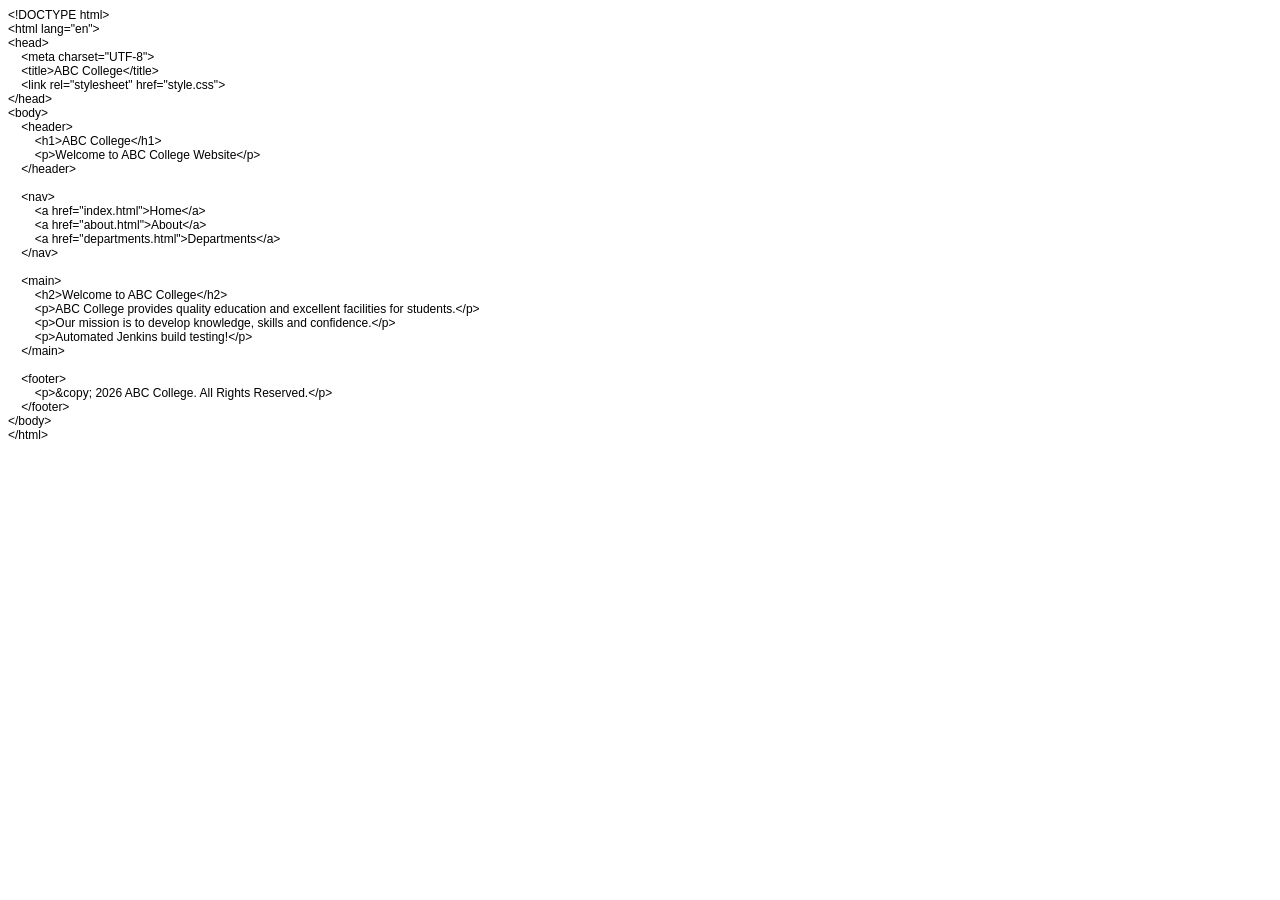
<file: index.html>
<!DOCTYPE html PUBLIC "-//W3C//DTD HTML 4.01//EN" "http://www.w3.org/TR/html4/strict.dtd">
<html>
<head>
  <meta http-equiv="Content-Type" content="text/html; charset=utf-8">
  <meta http-equiv="Content-Style-Type" content="text/css">
  <title></title>
  <meta name="Generator" content="Cocoa HTML Writer">
  <meta name="CocoaVersion" content="2685.7">
  <style type="text/css">
    p.p1 {margin: 0.0px 0.0px 0.0px 0.0px; font: 12.0px Helvetica}
    p.p2 {margin: 0.0px 0.0px 0.0px 0.0px; font: 12.0px Helvetica; min-height: 14.0px}
  </style>
</head>
<body>
<p class="p1">&lt;!DOCTYPE html&gt;</p>
<p class="p1">&lt;html lang="en"&gt;</p>
<p class="p1">&lt;head&gt;</p>
<p class="p1"><span class="Apple-converted-space">    </span>&lt;meta charset="UTF-8"&gt;</p>
<p class="p1"><span class="Apple-converted-space">    </span>&lt;title&gt;ABC College&lt;/title&gt;</p>
<p class="p1"><span class="Apple-converted-space">    </span>&lt;link rel="stylesheet" href="style.css"&gt;</p>
<p class="p1">&lt;/head&gt;</p>
<p class="p1">&lt;body&gt;</p>
<p class="p1"><span class="Apple-converted-space">    </span>&lt;header&gt;</p>
<p class="p1"><span class="Apple-converted-space">        </span>&lt;h1&gt;ABC College&lt;/h1&gt;</p>
<p class="p1"><span class="Apple-converted-space">        </span>&lt;p&gt;Welcome to ABC College Website&lt;/p&gt;</p>
<p class="p1"><span class="Apple-converted-space">    </span>&lt;/header&gt;</p>
<p class="p2"><br></p>
<p class="p1"><span class="Apple-converted-space">    </span>&lt;nav&gt;</p>
<p class="p1"><span class="Apple-converted-space">        </span>&lt;a href="index.html"&gt;Home&lt;/a&gt;</p>
<p class="p1"><span class="Apple-converted-space">        </span>&lt;a href="about.html"&gt;About&lt;/a&gt;</p>
<p class="p1"><span class="Apple-converted-space">        </span>&lt;a href="departments.html"&gt;Departments&lt;/a&gt;</p>
<p class="p1"><span class="Apple-converted-space">    </span>&lt;/nav&gt;</p>
<p class="p2"><br></p>
<p class="p1"><span class="Apple-converted-space">    </span>&lt;main&gt;</p>
<p class="p1"><span class="Apple-converted-space">        </span>&lt;h2&gt;Welcome to ABC College&lt;/h2&gt;</p>
<p class="p1"><span class="Apple-converted-space">        </span>&lt;p&gt;ABC College provides quality education and excellent facilities for students.&lt;/p&gt;</p>
<p class="p1"><span class="Apple-converted-space">        </span>&lt;p&gt;Our mission is to develop knowledge, skills and confidence.&lt;/p&gt;</p>
<p class="p1"><span class="Apple-converted-space">        </span>&lt;p&gt;Automated Jenkins build testing!&lt;/p&gt;</p>
<p class="p1"><span class="Apple-converted-space">    </span>&lt;/main&gt;</p>
<p class="p2"><br></p>
<p class="p1"><span class="Apple-converted-space">    </span>&lt;footer&gt;</p>
<p class="p1"><span class="Apple-converted-space">        </span>&lt;p&gt;&amp;copy; 2026 ABC College. All Rights Reserved.&lt;/p&gt;</p>
<p class="p1"><span class="Apple-converted-space">    </span>&lt;/footer&gt;</p>
<p class="p1">&lt;/body&gt;</p>
<p class="p1">&lt;/html&gt;</p>
</body>
</html>
</file>
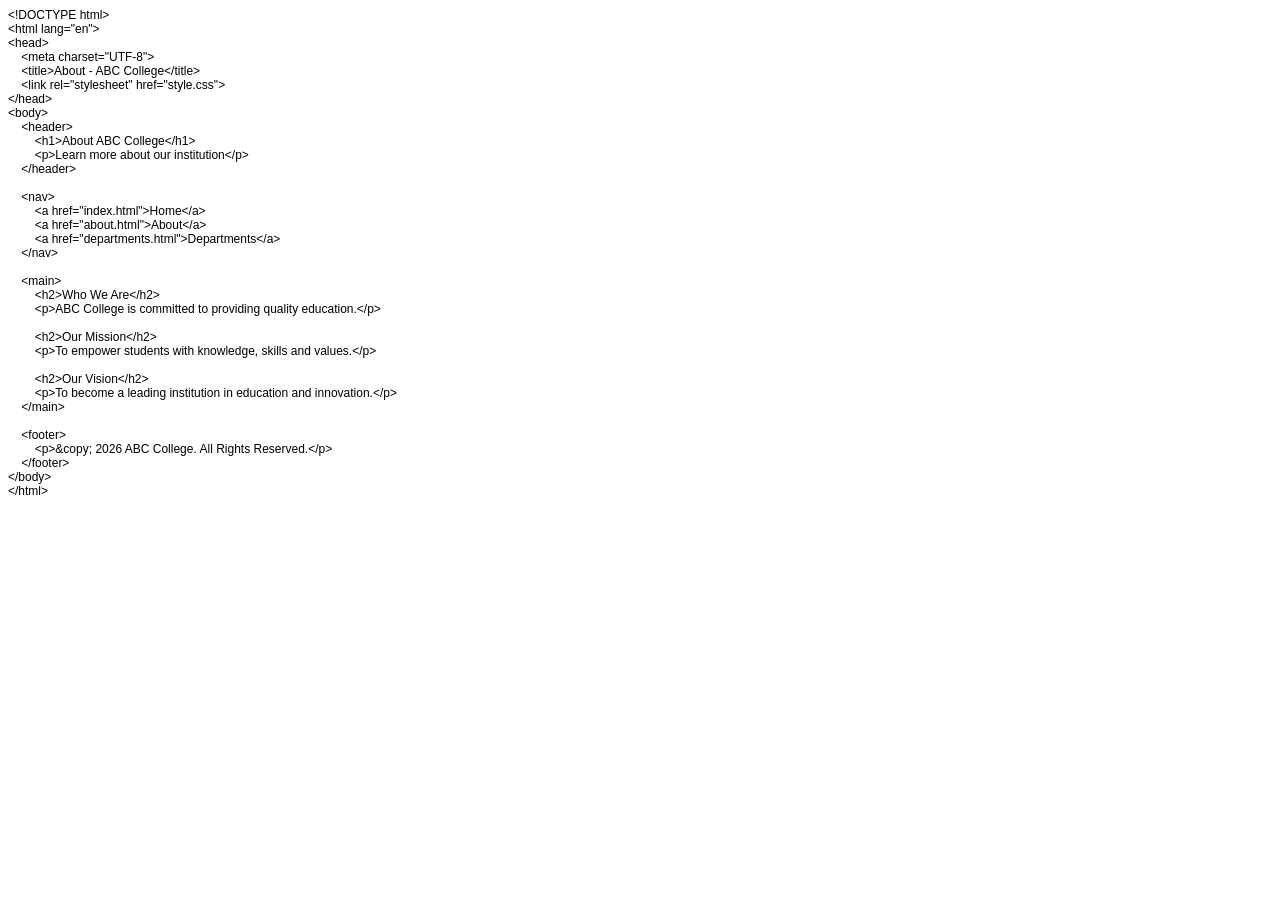
<file: about.html>
<!DOCTYPE html PUBLIC "-//W3C//DTD HTML 4.01//EN" "http://www.w3.org/TR/html4/strict.dtd">
<html>
<head>
  <meta http-equiv="Content-Type" content="text/html; charset=utf-8">
  <meta http-equiv="Content-Style-Type" content="text/css">
  <title></title>
  <meta name="Generator" content="Cocoa HTML Writer">
  <meta name="CocoaVersion" content="2685.7">
  <style type="text/css">
    p.p1 {margin: 0.0px 0.0px 0.0px 0.0px; font: 12.0px Helvetica}
    p.p2 {margin: 0.0px 0.0px 0.0px 0.0px; font: 12.0px Helvetica; min-height: 14.0px}
  </style>
</head>
<body>
<p class="p1">&lt;!DOCTYPE html&gt;</p>
<p class="p1">&lt;html lang="en"&gt;</p>
<p class="p1">&lt;head&gt;</p>
<p class="p1"><span class="Apple-converted-space">    </span>&lt;meta charset="UTF-8"&gt;</p>
<p class="p1"><span class="Apple-converted-space">    </span>&lt;title&gt;About - ABC College&lt;/title&gt;</p>
<p class="p1"><span class="Apple-converted-space">    </span>&lt;link rel="stylesheet" href="style.css"&gt;</p>
<p class="p1">&lt;/head&gt;</p>
<p class="p1">&lt;body&gt;</p>
<p class="p1"><span class="Apple-converted-space">    </span>&lt;header&gt;</p>
<p class="p1"><span class="Apple-converted-space">        </span>&lt;h1&gt;About ABC College&lt;/h1&gt;</p>
<p class="p1"><span class="Apple-converted-space">        </span>&lt;p&gt;Learn more about our institution&lt;/p&gt;</p>
<p class="p1"><span class="Apple-converted-space">    </span>&lt;/header&gt;</p>
<p class="p2"><br></p>
<p class="p1"><span class="Apple-converted-space">    </span>&lt;nav&gt;</p>
<p class="p1"><span class="Apple-converted-space">        </span>&lt;a href="index.html"&gt;Home&lt;/a&gt;</p>
<p class="p1"><span class="Apple-converted-space">        </span>&lt;a href="about.html"&gt;About&lt;/a&gt;</p>
<p class="p1"><span class="Apple-converted-space">        </span>&lt;a href="departments.html"&gt;Departments&lt;/a&gt;</p>
<p class="p1"><span class="Apple-converted-space">    </span>&lt;/nav&gt;</p>
<p class="p2"><br></p>
<p class="p1"><span class="Apple-converted-space">    </span>&lt;main&gt;</p>
<p class="p1"><span class="Apple-converted-space">        </span>&lt;h2&gt;Who We Are&lt;/h2&gt;</p>
<p class="p1"><span class="Apple-converted-space">        </span>&lt;p&gt;ABC College is committed to providing quality education.&lt;/p&gt;</p>
<p class="p2"><br></p>
<p class="p1"><span class="Apple-converted-space">        </span>&lt;h2&gt;Our Mission&lt;/h2&gt;</p>
<p class="p1"><span class="Apple-converted-space">        </span>&lt;p&gt;To empower students with knowledge, skills and values.&lt;/p&gt;</p>
<p class="p2"><br></p>
<p class="p1"><span class="Apple-converted-space">        </span>&lt;h2&gt;Our Vision&lt;/h2&gt;</p>
<p class="p1"><span class="Apple-converted-space">        </span>&lt;p&gt;To become a leading institution in education and innovation.&lt;/p&gt;</p>
<p class="p1"><span class="Apple-converted-space">    </span>&lt;/main&gt;</p>
<p class="p2"><br></p>
<p class="p1"><span class="Apple-converted-space">    </span>&lt;footer&gt;</p>
<p class="p1"><span class="Apple-converted-space">        </span>&lt;p&gt;&amp;copy; 2026 ABC College. All Rights Reserved.&lt;/p&gt;</p>
<p class="p1"><span class="Apple-converted-space">    </span>&lt;/footer&gt;</p>
<p class="p1">&lt;/body&gt;</p>
<p class="p1">&lt;/html&gt;</p>
</body>
</html>
</file>
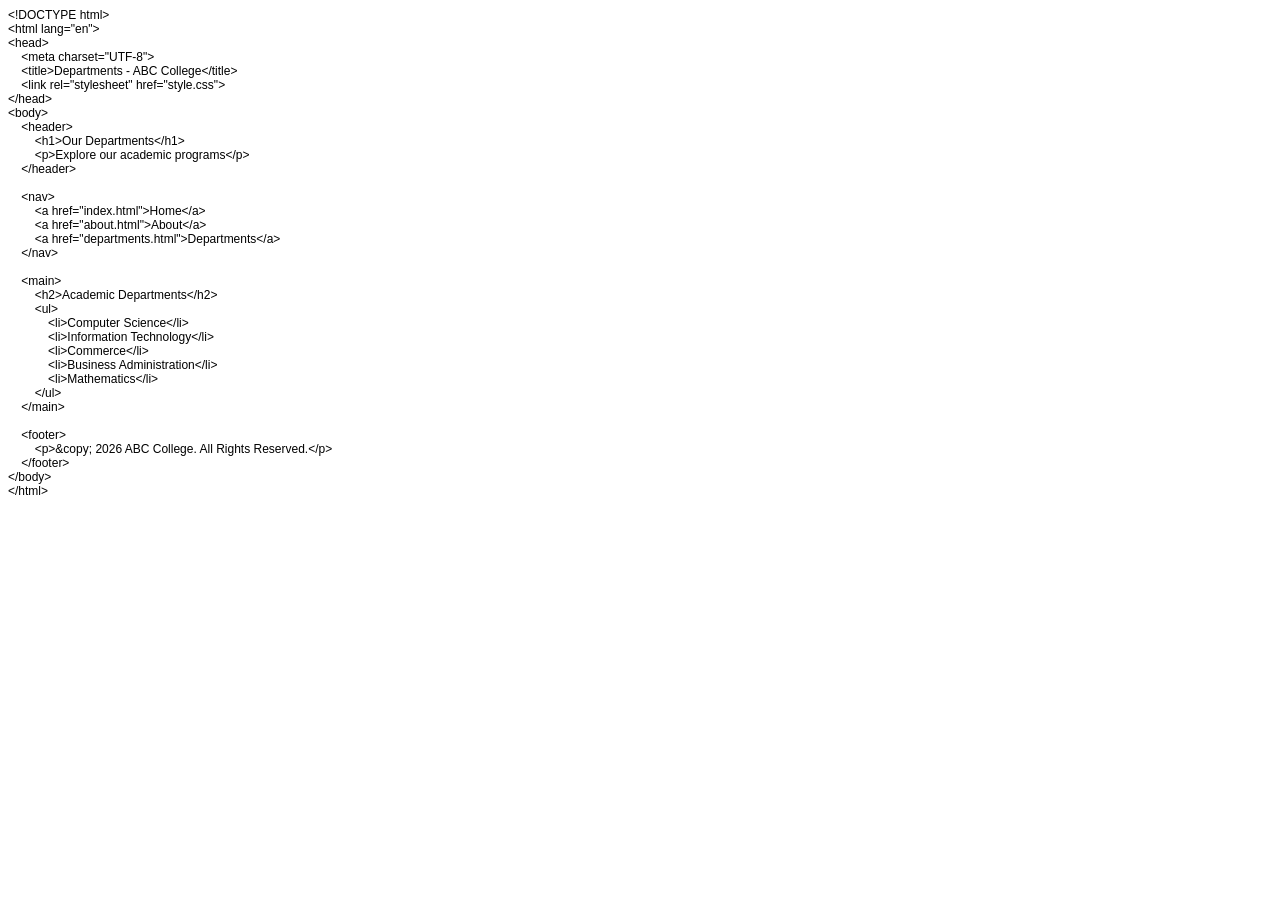
<file: departments.html>
<!DOCTYPE html PUBLIC "-//W3C//DTD HTML 4.01//EN" "http://www.w3.org/TR/html4/strict.dtd">
<html>
<head>
  <meta http-equiv="Content-Type" content="text/html; charset=utf-8">
  <meta http-equiv="Content-Style-Type" content="text/css">
  <title></title>
  <meta name="Generator" content="Cocoa HTML Writer">
  <meta name="CocoaVersion" content="2685.7">
  <style type="text/css">
    p.p1 {margin: 0.0px 0.0px 0.0px 0.0px; font: 12.0px Helvetica}
    p.p2 {margin: 0.0px 0.0px 0.0px 0.0px; font: 12.0px Helvetica; min-height: 14.0px}
  </style>
</head>
<body>
<p class="p1">&lt;!DOCTYPE html&gt;</p>
<p class="p1">&lt;html lang="en"&gt;</p>
<p class="p1">&lt;head&gt;</p>
<p class="p1"><span class="Apple-converted-space">    </span>&lt;meta charset="UTF-8"&gt;</p>
<p class="p1"><span class="Apple-converted-space">    </span>&lt;title&gt;Departments - ABC College&lt;/title&gt;</p>
<p class="p1"><span class="Apple-converted-space">    </span>&lt;link rel="stylesheet" href="style.css"&gt;</p>
<p class="p1">&lt;/head&gt;</p>
<p class="p1">&lt;body&gt;</p>
<p class="p1"><span class="Apple-converted-space">    </span>&lt;header&gt;</p>
<p class="p1"><span class="Apple-converted-space">        </span>&lt;h1&gt;Our Departments&lt;/h1&gt;</p>
<p class="p1"><span class="Apple-converted-space">        </span>&lt;p&gt;Explore our academic programs&lt;/p&gt;</p>
<p class="p1"><span class="Apple-converted-space">    </span>&lt;/header&gt;</p>
<p class="p2"><br></p>
<p class="p1"><span class="Apple-converted-space">    </span>&lt;nav&gt;</p>
<p class="p1"><span class="Apple-converted-space">        </span>&lt;a href="index.html"&gt;Home&lt;/a&gt;</p>
<p class="p1"><span class="Apple-converted-space">        </span>&lt;a href="about.html"&gt;About&lt;/a&gt;</p>
<p class="p1"><span class="Apple-converted-space">        </span>&lt;a href="departments.html"&gt;Departments&lt;/a&gt;</p>
<p class="p1"><span class="Apple-converted-space">    </span>&lt;/nav&gt;</p>
<p class="p2"><br></p>
<p class="p1"><span class="Apple-converted-space">    </span>&lt;main&gt;</p>
<p class="p1"><span class="Apple-converted-space">        </span>&lt;h2&gt;Academic Departments&lt;/h2&gt;</p>
<p class="p1"><span class="Apple-converted-space">        </span>&lt;ul&gt;</p>
<p class="p1"><span class="Apple-converted-space">            </span>&lt;li&gt;Computer Science&lt;/li&gt;</p>
<p class="p1"><span class="Apple-converted-space">            </span>&lt;li&gt;Information Technology&lt;/li&gt;</p>
<p class="p1"><span class="Apple-converted-space">            </span>&lt;li&gt;Commerce&lt;/li&gt;</p>
<p class="p1"><span class="Apple-converted-space">            </span>&lt;li&gt;Business Administration&lt;/li&gt;</p>
<p class="p1"><span class="Apple-converted-space">            </span>&lt;li&gt;Mathematics&lt;/li&gt;</p>
<p class="p1"><span class="Apple-converted-space">        </span>&lt;/ul&gt;</p>
<p class="p1"><span class="Apple-converted-space">    </span>&lt;/main&gt;</p>
<p class="p2"><br></p>
<p class="p1"><span class="Apple-converted-space">    </span>&lt;footer&gt;</p>
<p class="p1"><span class="Apple-converted-space">        </span>&lt;p&gt;&amp;copy; 2026 ABC College. All Rights Reserved.&lt;/p&gt;</p>
<p class="p1"><span class="Apple-converted-space">    </span>&lt;/footer&gt;</p>
<p class="p1">&lt;/body&gt;</p>
<p class="p1">&lt;/html&gt;</p>
</body>
</html>
</file>
